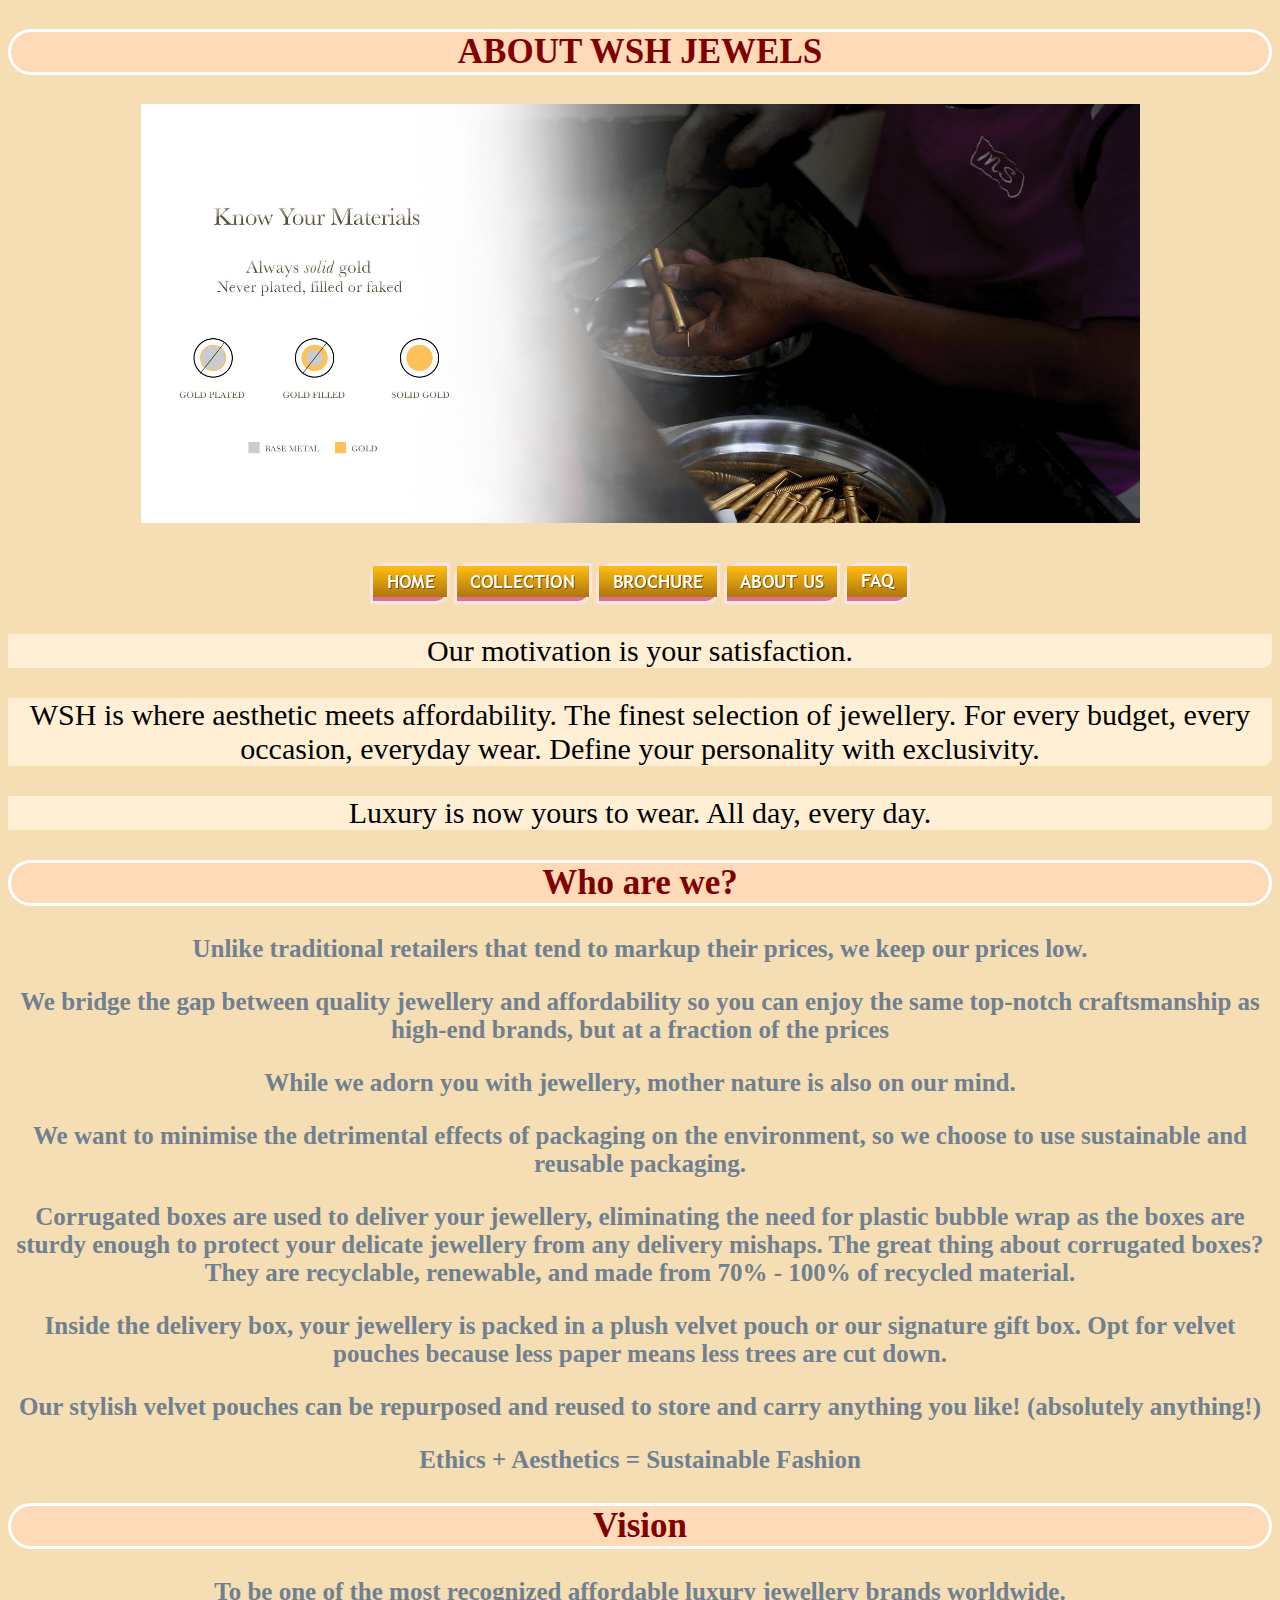
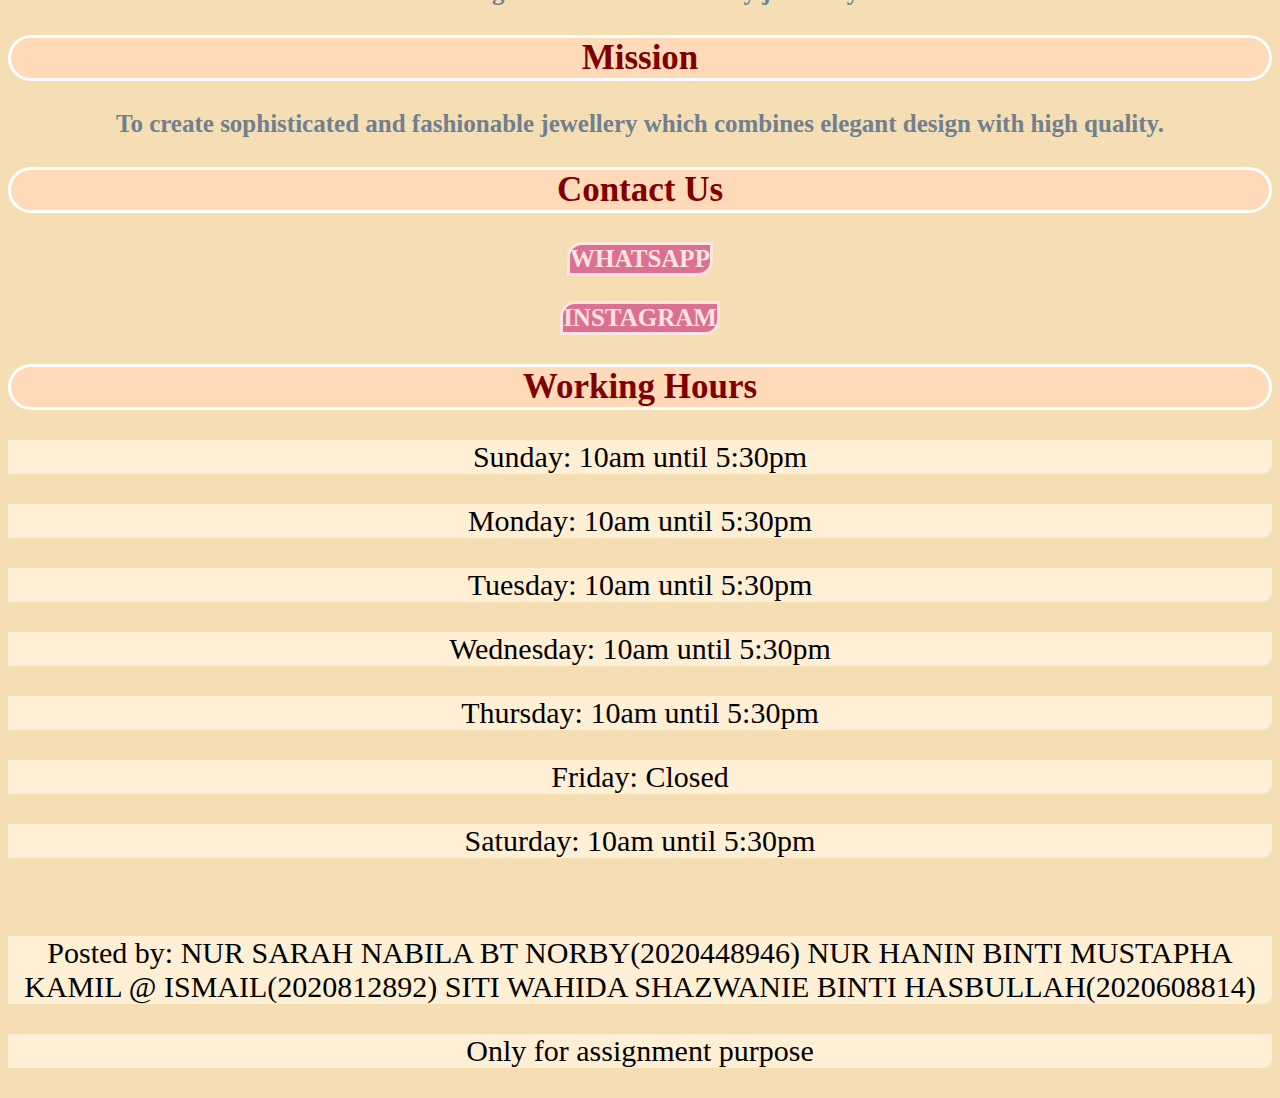
<file: about.html>
<!DOCTYPE html>
<html>
<head>

<link rel="stylesheet" href="style.css">

<title> 
About Us
</title>
</head>

<body>
<h2> 
<center>
ABOUT WSH JEWELS
</center>
</body>
</h2>

<center>
<body>
<img src="images/wsh.jpg", length= "999", width="999">
</body>
</center> 

<br><br>

<center>

<a href="index.html" target="_blank"><img src="images/home.png"></a>
<a href="collections.html" target="_blank"><img src="images/collect.png"></a>
<a href="brochure.html" target="_blank"><img src="images/brochure.png"></a>
<a href="about.html" target="_blank"><img src="images/about.png"></a>
<a href="faq.html" target="_blank"><img src="images/faq.png"></a>

<br>

<p>
Our motivation is your satisfaction.
<p>
WSH is where aesthetic meets affordability. The finest selection of jewellery. For every budget, every occasion, everyday wear. Define your personality with exclusivity.
<p>
Luxury is now yours to wear. All day, every day.
</p>

<body>
<h2> 
<center>
Who are we?
</center>
</body>
</h2>


<h3>
<center>
<body>
Unlike traditional retailers that tend to markup their prices, we keep our prices low.

<h3>We bridge the gap between quality jewellery and affordability so you can enjoy the same top-notch craftsmanship as high-end brands, but at a fraction of the prices</h3>

<h3>While we adorn you with jewellery, mother nature is also on our mind.</h3>


<h3>We want to minimise the detrimental effects of packaging on the environment, so we choose to use sustainable and reusable packaging.</h3>


<h3>Corrugated boxes are used to deliver your jewellery, eliminating the need for plastic bubble wrap as the boxes are sturdy enough to protect your delicate jewellery from any delivery mishaps. The great thing about corrugated boxes? They are recyclable, renewable, and made from 70% - 100% of recycled material.</h3>


<h3>Inside the delivery box, your jewellery is packed in a plush velvet pouch or our signature gift box. Opt for velvet pouches because less paper means less trees are cut down.</h3>


<h3>Our stylish velvet pouches can be repurposed and reused to store and carry anything you like! (absolutely anything!)</h3>


<h3>Ethics + Aesthetics = Sustainable Fashion</h3>
</center>
<h3/>

<h2> 
<center>
Vision
</center>
</h2>

<h3>
<center>
To be one of the most recognized affordable luxury jewellery brands 
worldwide.
</h3>
</center>

<h2> 
<center>
Mission
</center>
</h2>

<h3>
<center>
To create sophisticated and fashionable jewellery which combines elegant
 design with high quality.
</h3>
</center>

<h2> 
<center>
Contact Us
</center>
</body>
</h2>

<h3>
<center>
<a href="https://api.whatsapp.com/send/?phone=601114908711&text&app_absent=0">
WHATSAPP</a>
</h3>

<h3>
<center>
<a href="https://www.instagram.com/wsh_jewels/">INSTAGRAM</a>
</h3>
</center>

<h2> 
<center>
Working Hours
</center>
</body>
</h2>

<p> Sunday:	10am until 5:30pm </p>
<p> Monday:	10am until 5:30pm </p>
<p> Tuesday:	10am until 5:30pm </p>
<p> Wednesday:	10am until 5:30pm </p>
<p> Thursday:	10am until 5:30pm </p>
<p> Friday: 	Closed      </p>
<p> Saturday:	10am until 5:30pm </p>

</p>

</center>
 
<br>
<footer class="w3-center w3-light-grey w3-padding-32">
  <p>Posted by:
  	NUR SARAH NABILA BT NORBY(2020448946)
  	NUR HANIN BINTI MUSTAPHA KAMIL @ ISMAIL(2020812892)
   	SITI WAHIDA SHAZWANIE BINTI HASBULLAH(2020608814)</p>

  <P>Only for assignment purpose</P>
</footer>
 </body>
</html>
</file>
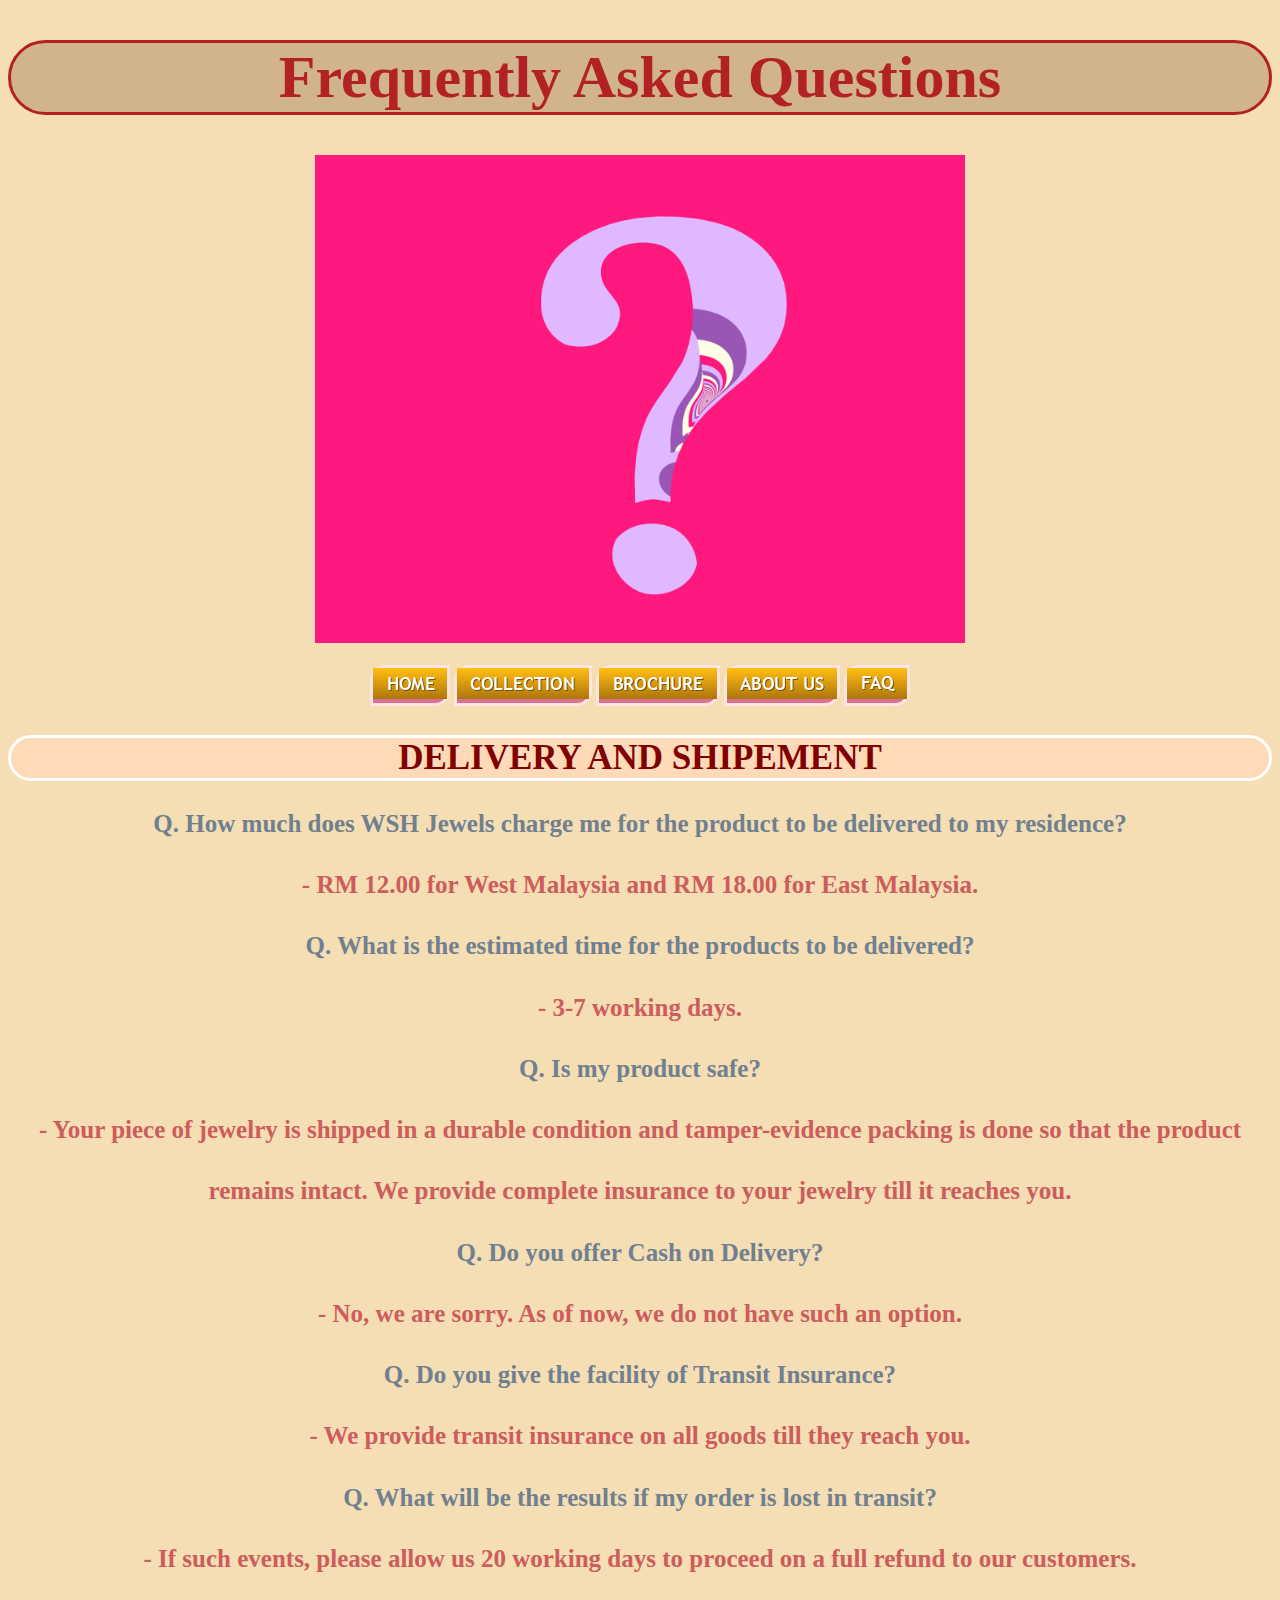
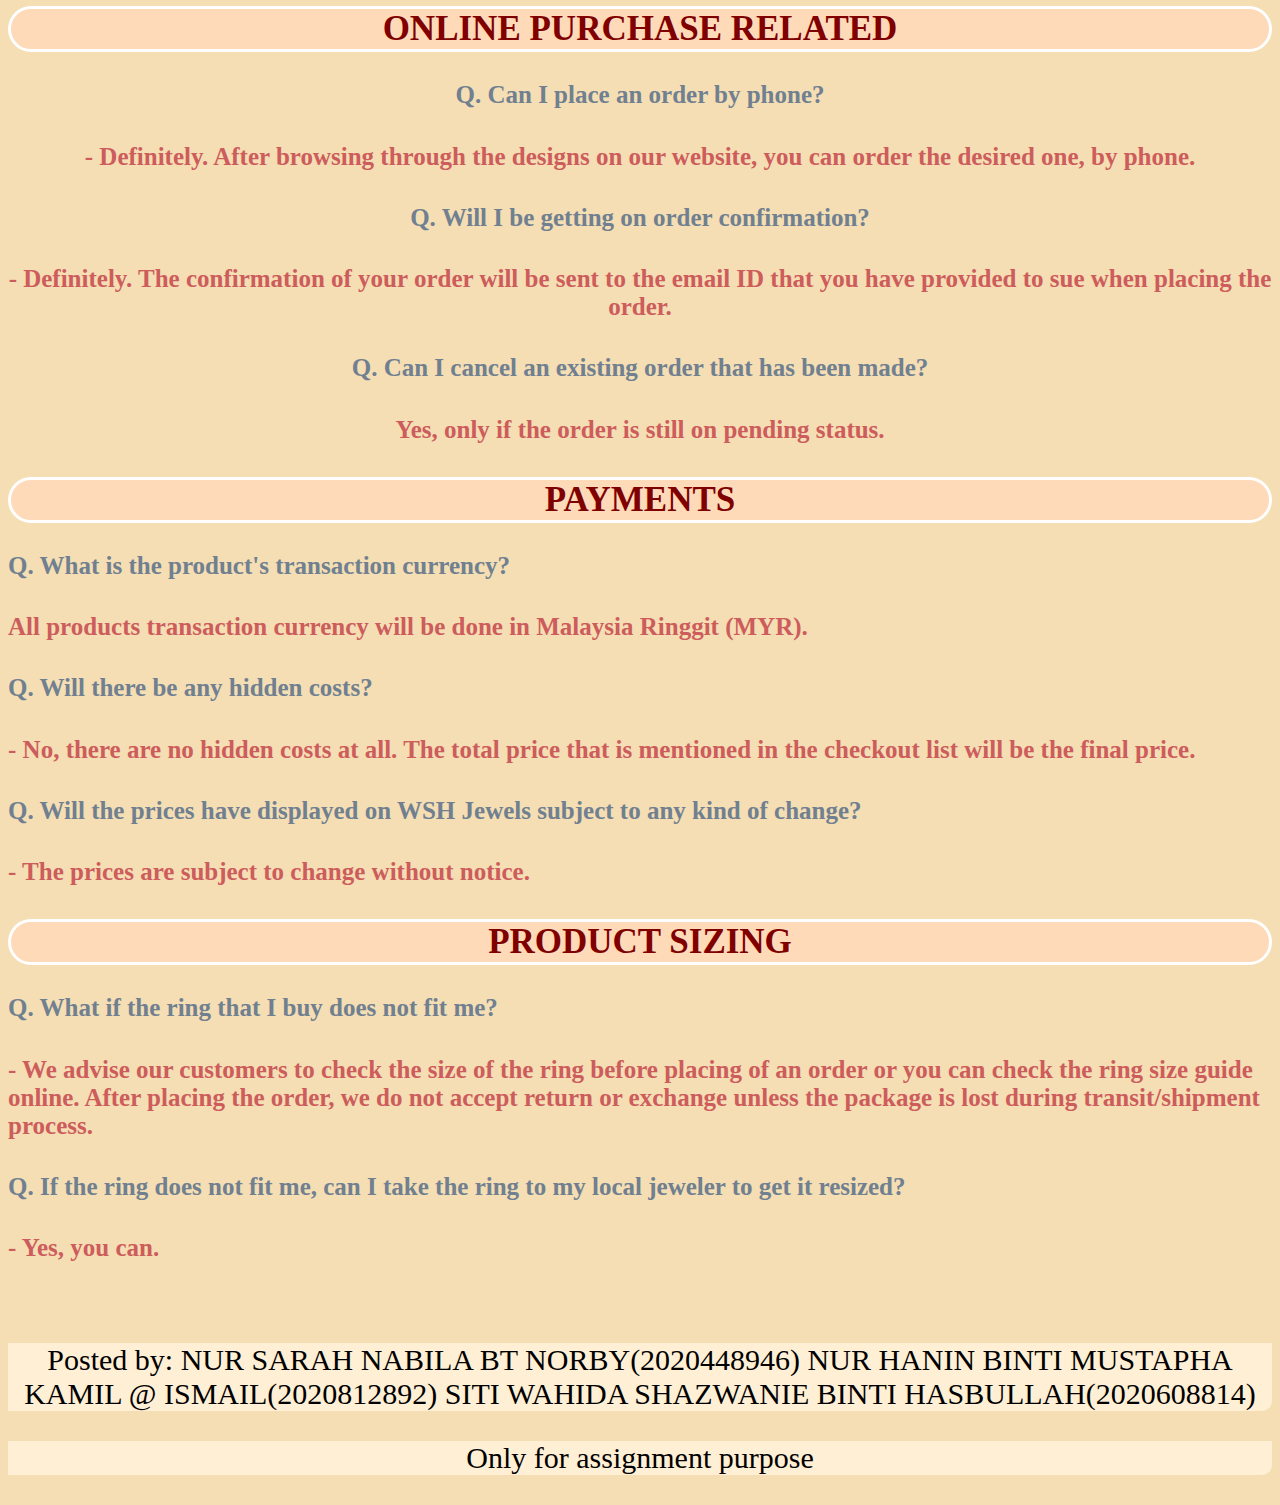
<file: faq.html>
<!DOCTYPE html>
<html>
<head>

<link rel="stylesheet" href="style.css">

<title> 
FAQ
</title>
</head>


<body>
<h1> 
<center>
Frequently Asked Questions
</center>
</body>
</h1>

<center>
<body>
<img src="images/faq.gif", length= "400", width="650">
</body>
</center>

 <br>
<center>

<a href="index.html" target="_blank"><img src="images/home.png"></a>
<a href="collections.html" target="_blank"><img src="images/collect.png"></a>
<a href="brochure.html" target="_blank"><img src="images/brochure.png"></a>
<a href="about.html" target="_blank"><img src="images/about.png"></a>
<a href="faq.html" target="_blank"><img src="images/faq.png"></a>



<h2>
<center>
DELIVERY AND SHIPEMENT
</center>
</h2>
 
<h3>
Q. How much does WSH Jewels charge me for the product to be 
delivered to my residence?
</h3>

<h4>
- RM 12.00 for West Malaysia and RM 18.00 for East Malaysia.
</h4>
 
 <h3>
Q. What is the estimated time for the products to be delivered?
</h3>

<h4>
- 3-7 working days.
</h4>
 
<h3>
Q. Is my product safe?
</h3>

<h4>
- Your piece of jewelry is shipped in a durable condition and
tamper-evidence packing is done so that the product 
</h4>

<h4>
remains intact. We provide complete insurance 
to your jewelry till it reaches you. 
</h4>
 
<h3>
Q. Do you offer Cash on Delivery?
</h3>

<h4>
- No, we are sorry. As of now, we do not have such an option.
</h4>
 
<h3> 
Q. Do you give the facility of Transit Insurance?
</h3>

<h4>
- We provide transit insurance on all goods till they reach you.
</h4>
 
<h3>
Q. What will be the results if my order is lost in transit?
</h3>

<h4>
- If such events, please allow us 20 working days to proceed on a full 
refund to our customers.
<h4>

<h2>
<center>
ONLINE PURCHASE RELATED 
</center>
</h2>
  
<h3>
Q. Can I place an order by phone?
</h3>

<h4>
- Definitely. After browsing through the designs on our website,
 you can order the desired one, by phone.
 </h4>

<h3>
Q. Will I be getting on order confirmation?
</h3>

<h4>
- Definitely. The confirmation of your order will be sent to the email 
ID that you have provided to sue when placing the order.
</h4>
 
<h3>
Q. Can I cancel an existing order that has been made?
</h3>

<h4>
Yes,  only if the order is still on pending status.
</h4>
 
<h2>
<center>
PAYMENTS
</h2>
</center>

<h3>
Q. What is the product's transaction currency?
</h3>

<h4>
All products transaction currency will be done in Malaysia Ringgit (MYR).
</h4>

<h3>
Q. Will there be any hidden costs?
</h3>

<h4>
- No, there are no hidden costs at all. The total price that is
 mentioned in the checkout list will be the final price.
</h4>
 
<h3> 
Q. Will the prices have displayed on WSH Jewels subject to any kind 
of change?
</h3>

<h4>
- The prices are subject to change without notice.
</h4> 

<h2>
<center>
PRODUCT SIZING
</h2>
</center>

<h3>
Q. What if the ring that I buy does not fit me?
</h3>

<h4>
- We advise our customers to check the size of the ring before
 placing of an order or you can check the ring size guide online.
 After placing the order, we do not accept return or exchange unless 
 the package is lost during transit/shipment process.
</h4>
 
<h3>
Q. If the ring does not fit me, can I take the ring to my local 
jeweler to get it resized?
</h3>

<h4>
- Yes, you can.
</h4> 
 <br>
<footer class="w3-center w3-light-grey w3-padding-32">
  <p>Posted by:
  	NUR SARAH NABILA BT NORBY(2020448946)
  	NUR HANIN BINTI MUSTAPHA KAMIL @ ISMAIL(2020812892)
   	SITI WAHIDA SHAZWANIE BINTI HASBULLAH(2020608814)</p>

  <P>Only for assignment purpose</P>
</footer>


</body>
</html>
</file>
<file: style.css>
body
{background-color:wheat;}

h1
{
 background-color:tan;
 font-face: rockwell extra bold;
 font-size: 60px;
 color: FireBrick;
 border: solid;
 border-color: #FireBrick;
 border-radius: 50px;
}

h2
{
 background-color: PeachPuff;
 font-face: algerian;
 font-size: 35px;
 color: maroon;
 text-allign: center;
 border: solid;
 border-color: white;
 border-radius: 50px;
}

h3
{
 font-face: algerian;
 font-size: 25px;
 color: SlateGray ;
 text-allign: center;
}

h4
{
 font-face: algerian;
 font-size: 25px;
 color: indianred;
 text-allign: center;
}

p 
{
 background-color: papayawhip;
 font-size: 30px;
 text-align: center;
 color: black;
 font-family: 'danion, cursive'
 pedding: 15px;

 border: white;
 border-color: white;
 border-bottom-right-radius: 10px;
}

a:link, a:visited
{
 background-color: palevioletred;
 color: mistyrose;
 text-allign: center;
 text-decoration: none;
 display: inline-block;
 border:solid;
 border-top-left-radius: 15px;
 border-bottom-right-radius: 15px;
 
}

a:hover, a:active
{
 background-color: wheat;
 color: black;
}
</file>
